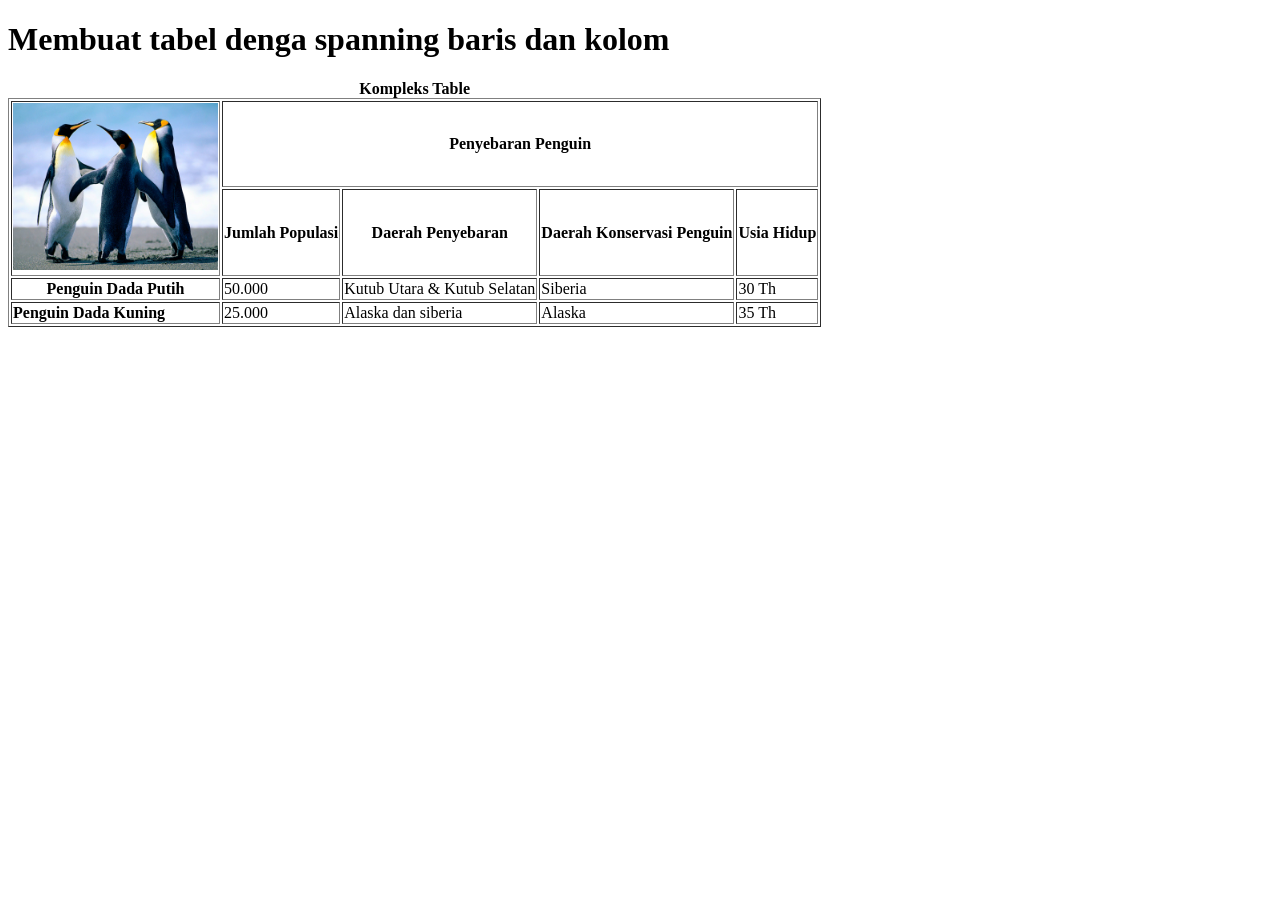
<file: Tugas 1 - Table Jihan Haifa Nabilah 41823010096/table.html>
<!DOCTYPE html>
<html lang="en">
  <head>
    <meta charset="UTF-8" />
    <meta name="viewport" content="width=device-width, initial-scale=1.0" />
    <title>Document</title>
  </head>
  <body>
    <h1>Membuat tabel denga spanning baris dan kolom</h1>
    <table border="1">
      <caption>
        <strong> Kompleks Table </strong>
      </caption>
      <thead>
        <tr>
          <th rowspan="2">
            <img
              src="penguin.jpg"
              width="205"
              height="167"
              alt="Gambar Penguin"
            />
          </th>
          <th colspan="4"><strong>Penyebaran Penguin</strong><br /></th>
        </tr>
        <tr>
          <th>Jumlah Populasi</th>
          <th>Daerah Penyebaran</th>
          <th>Daerah Konservasi Penguin</th>
          <th>Usia Hidup</th>
        </tr>
      </thead>

      <tbody>
        <tr>
          <th>Penguin Dada Putih</th>
          <td>50.000</td>
          <td>Kutub Utara & Kutub Selatan</td>
          <td>Siberia</td>
          <td>30 Th</td>
        </tr>

        <tr>
          <td><strong>Penguin Dada Kuning</strong></td>
          <td>25.000</td>
          <td>Alaska dan siberia</td>
          <td>Alaska</td>
          <td>35 Th</td>
        </tr>
      </tbody>
    </table>
  </body>
</html>
</file>
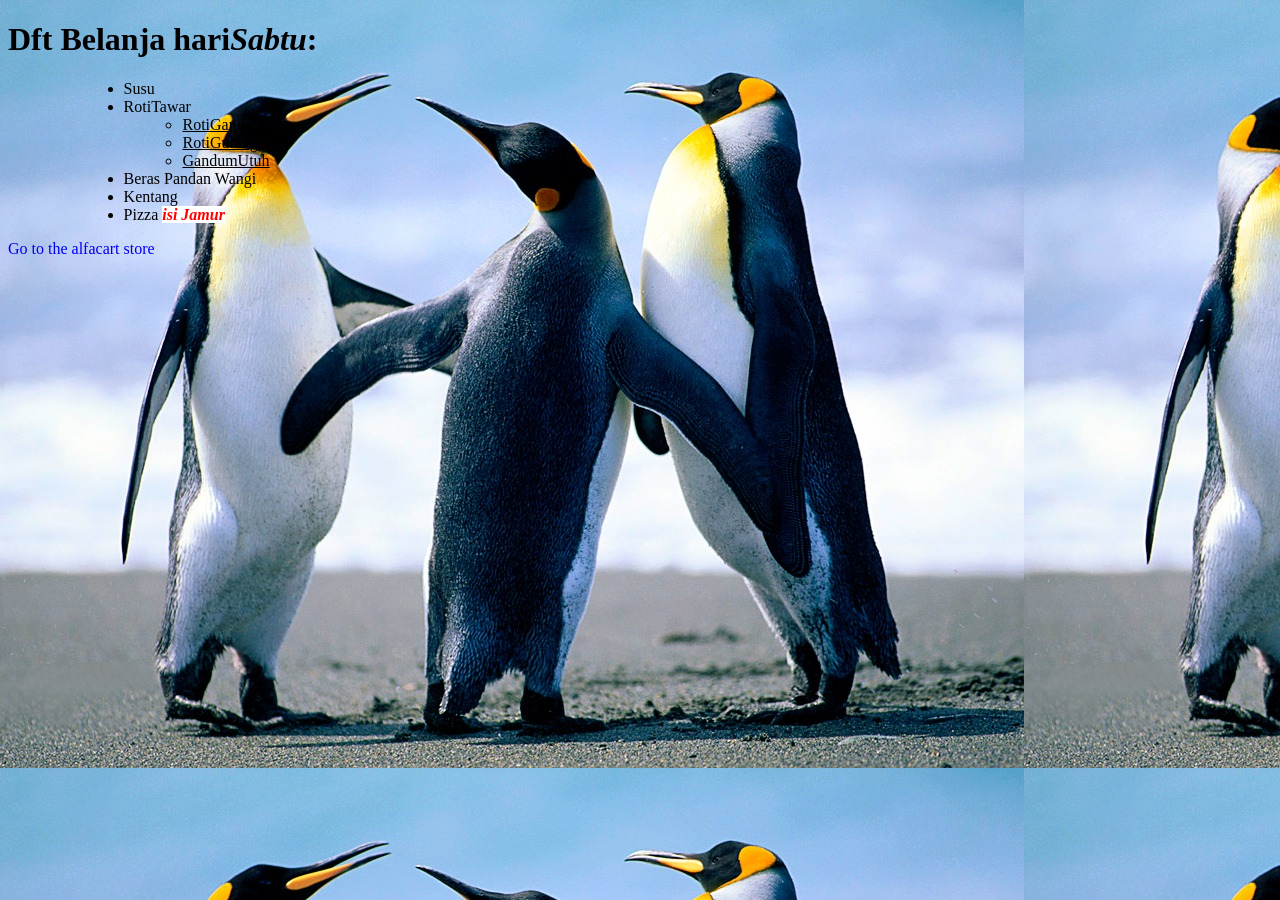
<file: Tugas 2 Background Jihan Haifa Nabilah 41823010096/file.html>
<!DOCTYPE html>
<html lang="en">
  <head>
    <title>ExternalLinkStyleCSS</title>
    <link rel="stylesheet" href="style1.css" />
  </head>

  <body>
    <h1>Dft Belanja hari<em>Sabtu</em>:</h1>
    <ul>
      <li>Susu</li>
      <li>
        RotiTawar
        <ul>
          <li>RotiGandum</li>
          <li>RotiGulung</li>
          <li>GandumUtuh</li>
        </ul>
      </li>
      <li>Beras Pandan Wangi</li>
      <li>Kentang</li>
      <li>Pizza <em>isi Jamur</em></li>
    </ul>
    <p>
      <a class="nodec" href="http://www.alfacart.com">
        Go to the alfacart store</a
      >
    </p>
  </body>
</html>
</file>
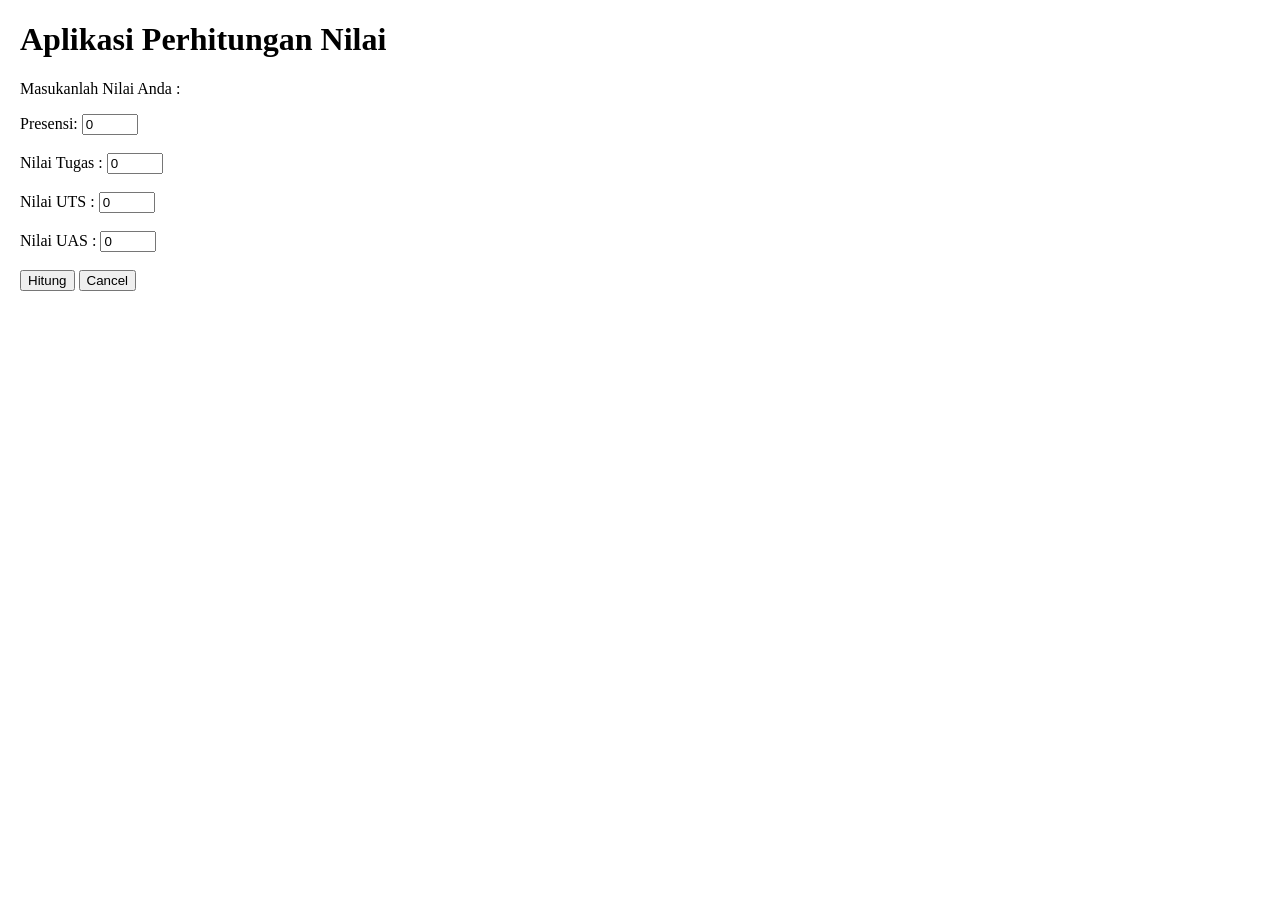
<file: Tugas 3 ControlFlow Jihan Haifa Nabilah 41823010096/HitungNilai.html>
<!DOCTYPE html>
<html lang="id">
  <head>
    <meta charset="UTF-8" />
    <meta name="viewport" content="width=device-width, initial-scale=1.0" />
    <link rel="stylesheet" href="nilai.css" />
    <title>Evaluasi Nilai Anda</title>
  </head>
  <body>
    <h1>Aplikasi Perhitungan Nilai</h1>
    <p>Masukanlah Nilai Anda :</p>

    <form id="nilaiForm">
      <label for="presensi">Presensi:</label>
      <input
        type="number"
        id="presensi"
        value="0"
        min="0"
        max="100"
      /><br /><br />

      <label for="tugas">Nilai Tugas :</label>
      <input type="number" id="tugas" value="0" min="0" max="100" /><br /><br />

      <label for="uts">Nilai UTS :</label>
      <input type="number" id="uts" value="0" min="0" max="100" /><br /><br />

      <label for="uas">Nilai UAS :</label>
      <input type="number" id="uas" value="0" min="0" max="100" /><br /><br />

      <button type="button" onclick="hitungNilai()">Hitung</button>
      <button type="button" onclick="resetForm()">Cancel</button>
    </form>

    <div class="result" id="result"></div>

    <script>
      function hitungNilai() {
        // Mengambil nilai dari input
        const presensi = parseFloat(document.getElementById("presensi").value);
        const tugas = parseFloat(document.getElementById("tugas").value);
        const uts = parseFloat(document.getElementById("uts").value);
        const uas = parseFloat(document.getElementById("uas").value);

        // Menghitung nilai akhir
        const nilaiAkhir = presensi * 0.1 + tugas * 0.2 + uts * 0.3 + uas * 0.4;
        let grade;

        // Menentukan grade
        if (nilaiAkhir > 80) {
          grade = "A";
        } else if (nilaiAkhir > 75) {
          grade = "B+";
        } else if (nilaiAkhir > 70) {
          grade = "B";
        } else if (nilaiAkhir > 65) {
          grade = "B-";
        } else if (nilaiAkhir > 60) {
          grade = "C+";
        } else if (nilaiAkhir > 55) {
          grade = "C";
        } else if (nilaiAkhir > 50) {
          grade = "C-";
        } else if (nilaiAkhir > 30) {
          grade = "D";
        } else {
          grade = "E";
        }

        // Menampilkan hasil
        document.getElementById(
          "result"
        ).innerText = `Nilai Anda: ${nilaiAkhir.toFixed(
          2
        )} \n Dalam Angka : ${grade}`;
      }

      function resetForm() {
        document.getElementById("nilaiForm").reset();
        document.getElementById("result").innerText = ""; // Menghapus hasil sebelumnya
      }
    </script>
  </body>
</html>
</file>
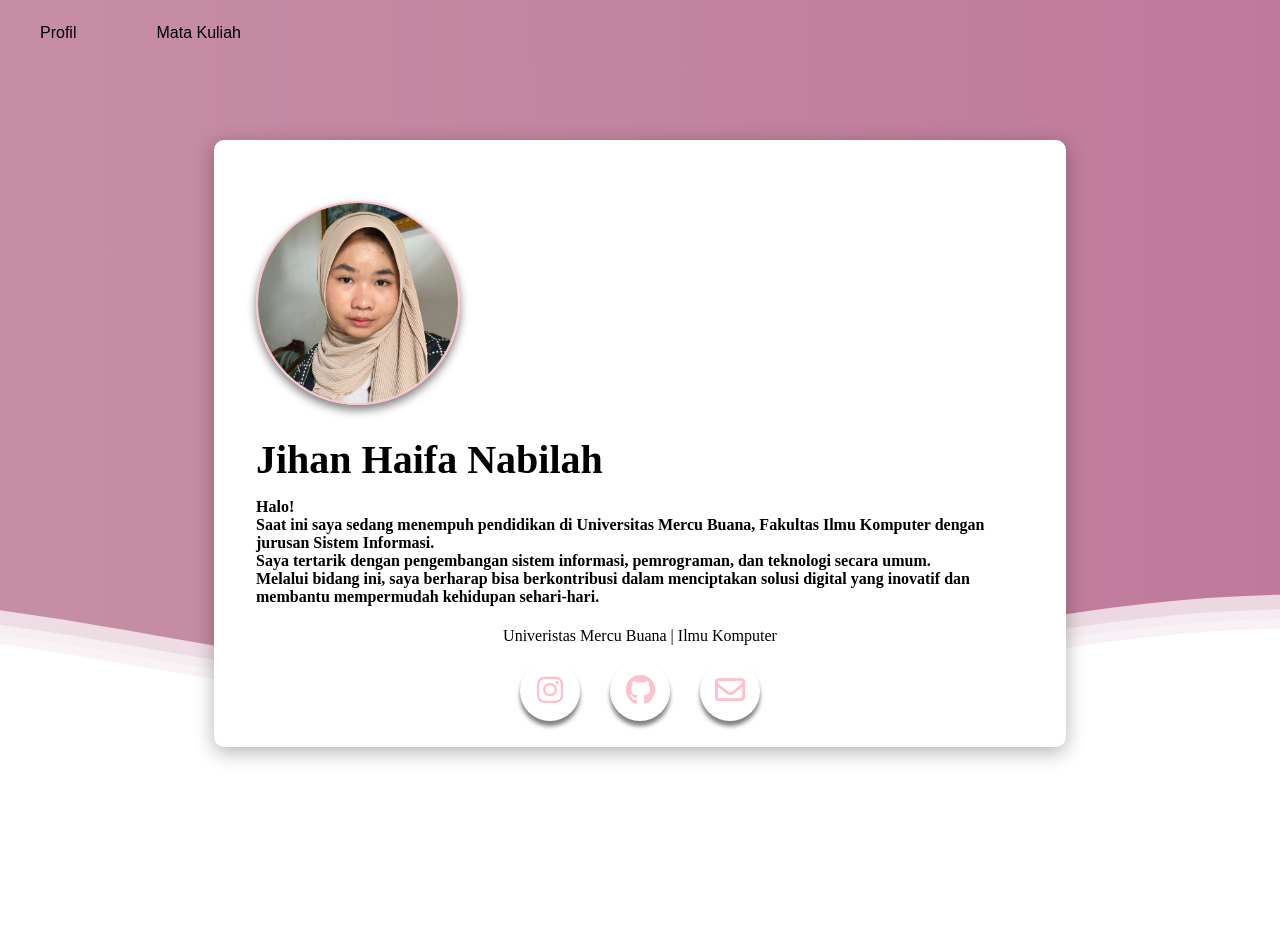
<file: TB 1 - Jihan Haifa Nabilah 41823010096/jhn_41823010096/UTS2016.html>
<!-- Jihan Haifa Nabilah 41823010096 -->
<!DOCTYPE html>
<html lang="id">
  <head>
    <meta charset="UTF-8" />
    <meta name="viewport" content="width=device-width, initial-scale=1.0" />
    <title>UTS</title>
    <link rel="stylesheet" href="FormatUts.css" />
    <link
      rel="stylesheet"
      href="https://cdnjs.cloudflare.com/ajax/libs/font-awesome/6.6.0/css/all.min.css"
      integrity="sha512-Kc323vGBEqzTmouAECnVceyQqyqdsSiqLQISBL29aUW4U/M7pSPA/gEUZQqv1cwx4OnYxTxve5UMg5GT6L4JJg=="
      crossorigin="anonymous"
      referrerpolicy="no-referrer"
    />
  </head>

  <body>
    <header>
      <div class="inner-header flex"></div>
      <div>
        <svg
          class="waves"
          xmlns="http://www.w3.org/2000/svg"
          xmlns:xlink="http://www.w3.org/1999/xlink"
          viewBox="0 24 150 28"
          preserveAspectRatio="none"
          shape-rendering="auto"
        >
          <defs>
            <path
              id="gentle-wave"
              d="M-160 44c30 0 58-18 88-18s 58 18 88 18 58-18 88-18 58 18 88 18 v44h-352z"
            />
          </defs>
          <g class="parallax">
            <use
              xlink:href="#gentle-wave"
              x="48"
              y="0"
              fill="rgba(255,255,255,0.7)"
            />
            <use
              xlink:href="#gentle-wave"
              x="48"
              y="3"
              fill="rgba(255,255,255,0.5)"
            />
            <use
              xlink:href="#gentle-wave"
              x="48"
              y="5"
              fill="rgba(255,255,255,0.3)"
            />
            <use xlink:href="#gentle-wave" x="48" y="7" fill="#fff" />
          </g>
        </svg>
      </div>
    </header>

    <nav>
      <ul>
        <li><a href="#one">Profil</a></li>
        <li><a href="#two">Mata Kuliah</a></li>
      </ul>
    </nav>

    <!-- Page 1: Profil Pribadi -->
    <div class="page" id="one">
      <div class="card">
        <div class="container">
          <img src="foto.jpg" alt="Foto Profil" class="profil-image" />
          <h1 class="nama">Jihan Haifa Nabilah</h1>

          <h4 class="biodata">
            Halo!<br />Saat ini saya sedang menempuh pendidikan di Universitas
            Mercu Buana, Fakultas Ilmu Komputer dengan jurusan Sistem Informasi.
            <br />
            Saya tertarik dengan pengembangan sistem informasi, pemrograman, dan
            teknologi secara umum. <br />
            Melalui bidang ini, saya berharap bisa berkontribusi dalam
            menciptakan solusi digital yang inovatif dan membantu mempermudah
            kehidupan sehari-hari.
          </h4>
          <div class="fakul">
            <p>Univeristas Mercu Buana | Ilmu Komputer</p>
          </div>
        </div>

        <div class="medsos">
          <a href="https://www.instagram.com/jihaanhfa/">
            <i class="fa-brands fa-instagram"></i>
          </a>
          <a href="https://github.com/jihanhn">
            <i class="fa-brands fa-github"></i>
          </a>
          <a
            href="https://mail.google.com/mail/u/0/?view=cm&tf=1&fs=1&to=jihanhaifa21@gmail.com"
          >
            <i class="fa-regular fa-envelope"></i>
          </a>
        </div>
      </div>
    </div>

    <!-- Page 2: Tabel Mata Kuliah -->
    <div id="two" class="page">
      <div class="container1">
        <h1>Mata Kuliah Semester 3</h1>
        <table>
          <thead>
            <tr>
              <th>No</th>
              <th>Kode MK</th>
              <th>Mata Kuliah</th>
              <th>Jadwal Kuliah</th>
              <th>Dosen Pengampu</th>
            </tr>
          </thead>
          <tbody>
            <tr>
              <td>1</td>
              <td>U002100011</td>
              <td>KEWIRAUSAHAAN I</td>
              <td>Senin, 13:15 14:45</td>
              <td>Zulfitri, Dr. MP, MM</td>
            </tr>
            <tr>
              <td>2</td>
              <td>F062100005</td>
              <td>PEMROGRAMAN BERORIENTASI OBJEK</td>
              <td>Rabu, 07:30 10:00</td>
              <td>Lukman Hakim, ST, M.Kom</td>
            </tr>
            <tr>
              <td>3</td>
              <td>W182100015</td>
              <td>PEMODELAN PROSES BISNIS</td>
              <td>Rabu, 10:15 12:45</td>
              <td>Fajar Masya, Ir. MMSI</td>
            </tr>
            <tr>
              <td>4</td>
              <td>W182100010</td>
              <td>ANALISA PERANCANGAN SISTEM INFORMASI</td>
              <td>Rabu, 13:15 15:45</td>
              <td>Yunita Sartika Sari, S.Kom, M.Kom</td>
            </tr>
            <tr>
              <td>5</td>
              <td>W182100012</td>
              <td>PEMROGRAMAN WEB</td>
              <td>Kamis, 07:30 10:00</td>
              <td>Muhammad Ali Akbar, M.Kom</td>
            </tr>
            <tr>
              <td>6</td>
              <td>W182100032</td>
              <td>PEMROGRAMAN MOBILE</td>
              <td>Kamis, 10:15 12:45</td>
              <td>Muhammad Ali Akbar, M.Kom</td>
            </tr>
            <tr>
              <td>7</td>
              <td>U002100001</td>
              <td>PENDIDIKAN AGAMA ISLAM</td>
              <td>Jumat, 07:30 09:10</td>
              <td>Nini Nadhiroh, S.Pd.I,M.Pd</td>
            </tr>
            <tr>
              <td>8</td>
              <td>U002100007</td>
              <td>PANCASILA</td>
              <td>Jumat, 09:30 11:10</td>
              <td>Singmin Johanes Lo, Dr, MM</td>
            </tr>
            <tr>
              <td>9</td>
              <td>U002100009</td>
              <td>BAHASA INDONESIA</td>
              <td>Jumat, 14:00 15:40</td>
              <td>Sumardi, Drs,M.Pd</td>
            </tr>
          </tbody>
        </table>
      </div>
    </div>
  </body>
</html>
</file>
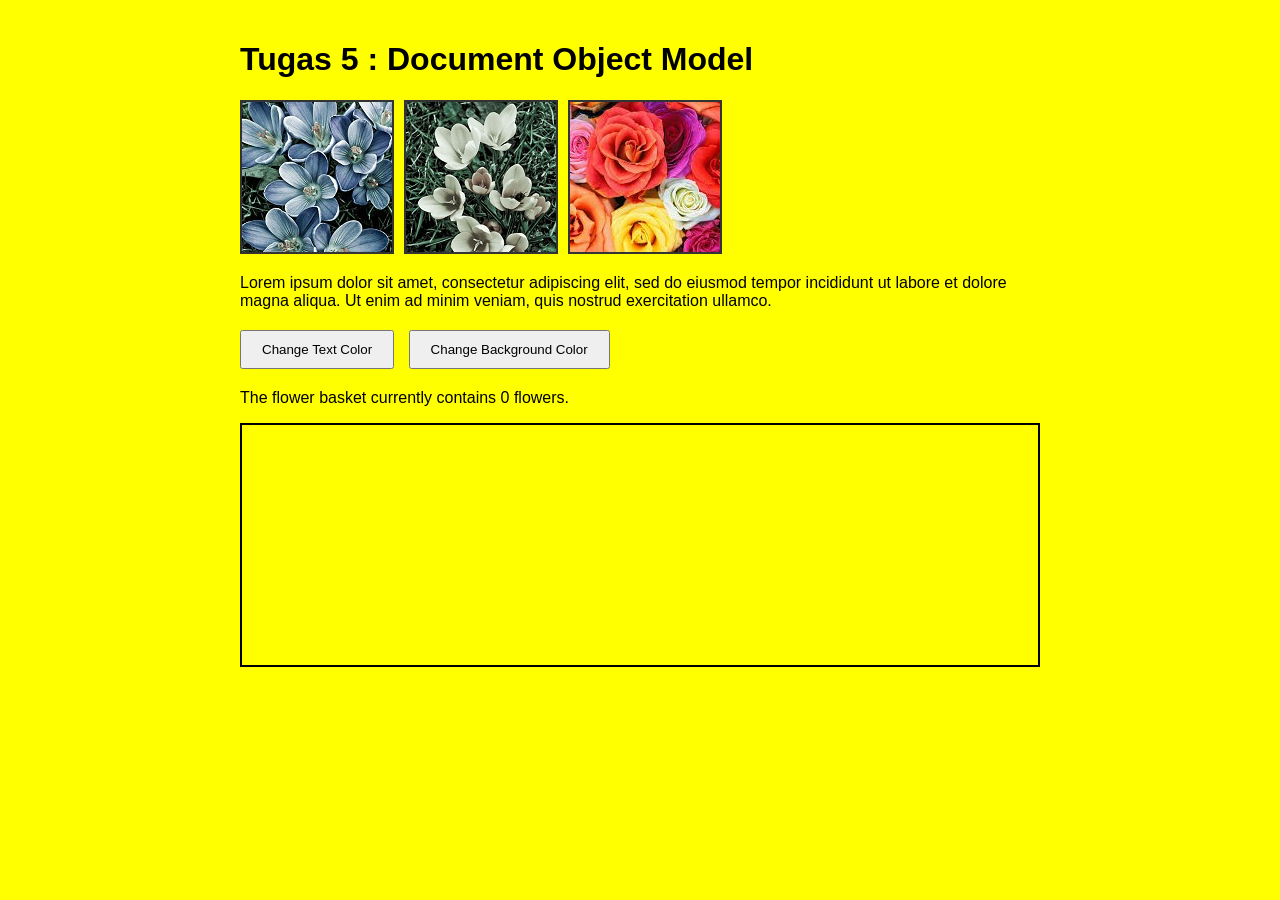
<file: Tugas 5 - Document Object Model/WEB/web.html>
<!DOCTYPE html>
<html lang="en">
  <head>
    <meta charset="UTF-8" />
    <meta name="viewport" content="width=device-width, initial-scale=1.0" />
    <title>Tugas 5</title>
    <link rel="stylesheet" href="styles.css" />
  </head>
  <body>
    <h1>Tugas 5 : Document Object Model</h1>

    <!-- Top row flowers -->
    <div class="top-flowers">
      <img src="images/flo1.jpg" alt="Blue Flower" class="flower-img" />
      <img src="images/flo2.jpg" alt="White Flower" class="flower-img" />
      <img src="images/flo3.jpg" alt="Rose" class="flower-img" />
    </div>

    <!-- Lorem ipsum text -->
    <p class="lorem-text">
      Lorem ipsum dolor sit amet, consectetur adipiscing elit, sed do eiusmod
      tempor incididunt ut labore et dolore magna aliqua. Ut enim ad minim
      veniam, quis nostrud exercitation ullamco.
    </p>

    <!-- Control buttons -->
    <div class="controls">
      <button id="changeTextColor">Change Text Color</button>
      <button id="changeBackgroundColor">Change Background Color</button>
    </div>

    <!-- Flower basket counter -->
    <p class="flower-count">The flower basket currently contains 0 flowers.</p>

    <!-- Flower basket -->
    <div id="basket" class="flower-basket"></div>

    <script src="dom.js"></script>
  </body>
</html>
</file>
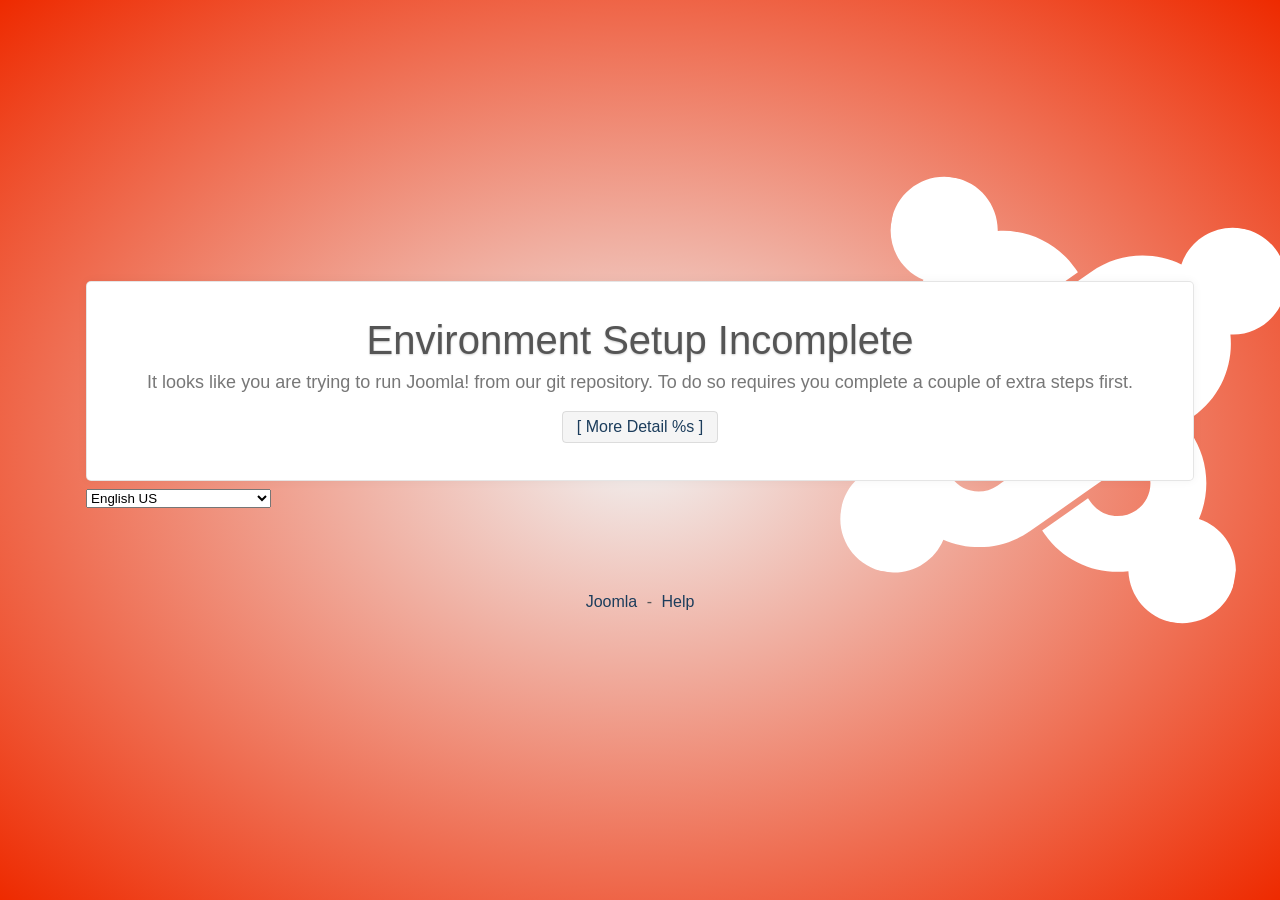
<file: Tugas 7 - Joomla/templates/system/build_incomplete.html>
<!DOCTYPE html>
<html lang="en-GB"><!-- Sets the correct page language, IMPORTANT DO NOT REMOVE -->
<head>
	<meta charset="utf-8">
	<meta name="robots" content="noindex, nofollow">
	<meta name="viewport" content="width=device-width, initial-scale=1.0">
	<title>Joomla: Environment Setup Incomplete</title><!-- Sets the page title, IMPORTANT DO NOT REMOVE -->
	<style>html{background:#ee2a00;background:-moz-radial-gradient(center,ellipse cover,#f1f1f1 0,#ee2a00 100%);background:-webkit-radial-gradient(center,ellipse cover,#f1f1f1 0,#ee2a00 100%);background:radial-gradient(#f1f1f1 0,#ee2a00 100%) no-repeat fixed}body{color:#555;background-color:#0000;margin:0;padding:0;font:14px/18px sans-serif}ol,ul{margin:0;padding:0;list-style:none}a{color:#0084b4;text-decoration:none}a:hover,a:focus{text-decoration:underline}p a{line-height:inherit}.container{flex-direction:column;justify-content:center;align-items:center;width:100%;height:100vh;margin:0 auto;display:flex;position:relative;overflow:hidden}.alert-main{background:#fff;border:1px solid #0000001a;border-radius:5px;margin:0 20px;padding:20px 60px;display:block;position:relative;box-shadow:0 0 10px #0000000d}svg{z-index:-1;width:400px;position:absolute;bottom:-120px;right:-70px;transform:rotate(10deg)}h1,p{z-index:10;text-align:center;text-rendering:optimizeLegibility;position:relative}h1{text-shadow:0 1px 2px #0003;margin:18px 0 0;font-size:40px;font-weight:200;line-height:1}p,label{color:#777;margin:10px 0 20px;font-size:18px;font-weight:300;line-height:25px}p a{color:#1c3d5c;font-weight:700}.link-help{background-color:#f5f5f5;border:1px solid #0000001a;border-radius:.25rem;padding:.4rem .85rem;font-size:1rem;font-weight:400;text-decoration:none}.link-help:hover{background-color:#eee;text-decoration:none}.footer{text-align:left;margin:8px 20px;font-size:11px}.footer ul{margin-bottom:5px}.footer li{margin:0 5px;line-height:20px;display:inline}.footer li,.footer a{color:#1c3d5c}.footer a:hover{color:#59b0ff}.links{text-align:center;margin-top:4rem;margin-left:auto;margin-right:auto;font-size:1rem;display:block}.links li{margin-top:20px;display:inline-block}@media screen and (width<=480px){.container{height:auto;padding-top:20px;padding-bottom:20px}h1{font-size:30px}.link-help{white-space:nowrap}}</style><!-- Sets the page styling, IMPORTANT DO NOT REMOVE -->
	<script>window.errorLocale={"af-ZA":{"language":"Engels GB","header":"Omgewinginstelling Onvolledig","text1":"Dit wil voorkom asof jy Joomla! probeer bestuur vanaf ons git bewaarplek. Om dit te doen, moet jy eers 'n paar ekstra stappe uitvoer.","help-url-text":"Meer besonderhede"},"ar-AA":{"language":"اللغة العربية بالكود الموحد","header":"إعداد البيئة غير مكتمل","text1":"يبدو أنك تحاول تشغيل جوملا! من مستودع git الخاص بك. للقيام بذلك يتطلب منك إكمال خطوتين إضافيتين أولاً.","help-url-text":"[ المزيد من التفاصيل %s]"},"be-BY":{"language":"Беларуская BY","header":"Наладжванне працоўнага асяроддзя не завершана","text1":"Падобна на тое, што вы спрабуеце ўсталяваць Joomla з нашага Git-рэпазітара. Калі ласка, выканайце некалькі дадатковых крокаў перад пачаткам усталявання.","help-url-text":"Больш дэталяў"},"bg-BG":{"language":"Български","header":"Настройката на обкръжаващата среда е непълна","text1":"Изглежда, че се опитвате да стартирате Joomla! от нашето git хранилище. За да направите това, първо трябва да изпълните няколко допълнителни стъпки.","help-url-text":"Повече детайли"},"ca-ES":{"language":"Català ca_ES","header":"Configuració de l'entorn incomplerta","text1":"Sembla que estàs intentant executar Joomla! des del nostre repositori a git. Per a fer-ho, primer has de completar un parell de passos addicionals.","help-url-text":"Més detalls"},"cs-CZ":{"language":"Čeština","header":"Nastavení prostředi je neúplné","text1":"Zdá se, že se pokoušíte spustit Joomla! z našeho Git repozitáře. K tomu je třeba nejprve dokončit pár dalších kroků.","help-url-text":"Více podrobností"},"cy-GB":{"language":"Cymraeg GB","header":"Sefydlu'r Amgylchedd heb ei gwblhau","text1":"Ymddengys eich bod yn ceisio rhedeg Joomla! o'n ystorfa git.  I wneud hynny mae angen i chi gwblhau ambell gam ychwanegol yn gyntaf.","help-url-text":"Mwy o Fanylion"},"da-DK":{"language":"Dansk DK","header":"Miljø opsætning ufuldstændig","text1":"Det ser ud til at du forsøger at køre Joomla! fra vores git repository. For at gøre dette, kræves det at du gennemfører et par ekstra skridt først.","help-url-text":"Flere detaljer"},"de-AT":{"language":"Deutsch AT","header":"Umgebungseinstellungen unvollständig","text1":"Es sieht so aus, als ob versucht wird, Joomla! aus dem Git-Repository heraus zu installieren. Um dies zu tun, müssen zuerst ein paar zusätzliche Schritte durchführt werden.","help-url-text":"Weitere Informationen"},"de-CH":{"language":"Deutsch CH","header":"Umgebungseinstellungen unvollständig","text1":"Es sieht so aus, als ob versucht wird, Joomla! aus dem Git-Repository heraus zu installieren. Um dies zu tun, müssen zuerst ein paar zusätzliche Schritte durchführt werden.","help-url-text":"Weitere Informationen"},"de-DE":{"language":"Deutsch DE","header":"Umgebungseinstellungen unvollständig","text1":"Es sieht so aus, als ob versucht wird, Joomla! aus dem Git-Repository heraus zu installieren. Um dies zu tun, müssen zuerst ein paar zusätzliche Schritte durchführt werden.","help-url-text":"Weitere Informationen"},"de-LI":{"language":"Deutsch LI","header":"Umgebungseinstellungen unvollständig","text1":"Es sieht so aus, als ob versucht wird, Joomla! aus dem Git-Repository heraus zu installieren. Um dies zu tun, müssen zuerst ein paar zusätzliche Schritte durchführt werden.","help-url-text":"Weitere Informationen"},"de-LU":{"language":"Deutsch LU","header":"Umgebungseinstellungen unvollständig","text1":"Es sieht so aus, als ob versucht wird, Joomla! aus dem Git-Repository heraus zu installieren. Um dies zu tun, müssen zuerst ein paar zusätzliche Schritte durchführt werden.","help-url-text":"Weitere Informationen"},"el-GR":{"language":"Greek el-GR","header":"Δεν έχει ολοκληρωθεί η εγκατάσταση","text1":"Φαίνεται ότι προσπαθείτε να εγκαταστήσετε το Joomla από το αποθετήριο Git. Ακολουθήστε μερικά επιπλέον βήματα πριν ξεκινήσετε την εγκατάσταση.","help-url-text":"Περισσότερες Λεπτομέρειες"},"en-AU":{"language":"English AU","header":"Environment Setup Incomplete","text1":"It looks like you are trying to run Joomla! from our git repository. To do so requires you to complete a couple of extra steps first.","help-url-text":"More Details"},"en-CA":{"language":"English CA","header":"Environment Setup Incomplete","text1":"It looks like you are trying to run Joomla! from our git repository. To do so requires you to complete a couple of extra steps first.","help-url-text":"More Details"},"en-GB":{"language":"English GB","header":"Environment Setup Incomplete","text1":"It looks like you are trying to run Joomla! from our git repository. To do so requires you to complete a couple of extra steps first.","help-url-text":"More Details"},"en-NZ":{"language":"English NZ","header":"Environment Setup Incomplete","text1":"It looks like you are trying to run Joomla! from our git repository. To do so requires you to complete a couple of extra steps first.","help-url-text":"More Details"},"en-US":{"language":"English US","header":"Environment Setup Incomplete","text1":"It looks like you are trying to run Joomla! from our git repository. To do so requires you complete a couple of extra steps first.","help-url-text":"[ More Detail %s ]"},"es-ES":{"language":"Español ES","header":"Configuración del entorno de trabajo incompleta","text1":"Parece que está intentando ejecutar Joomla! desde nuestro repositorio en Git. Para hacerlo, primero debe completar un par de pasos adicionales.","help-url-text":"Más detalles"},"et-EE":{"language":"Estonian","header":"Keskkonna seadistamine pole valmis","text1":"Näib, et sa proovid paigaldada Joomla! meie Git hoidlast. Selle tegemiseks on vaja eelnevalt teha mõned lisaliigutused.","help-url-text":"Lisainfo"},"eu-ES":{"language":"Euskara ES","header":"Ingurune Konfigurazioa osatu gabe","text1":"Badirudi Joomla exekutatzen saiatzen ari zarela! gure git biltegitik. Horretarako, beste urrats gehigarri batzuk eman behar dituzu.","help-url-text":"Xehetasun Gehiago"},"fa-AF":{"language":"فارسی دری","header":"تنظیمات محیطی کامل نشد","text1":"به نظر سعی در اجرای جوملا! از طریق مخزن Git را دارید. برای انجام این کار، در ابتدا، نیاز به چند مرحله‌ی اضافه دارید.","help-url-text":"جزئیات بیشتر"},"fa-IR":{"language":"Persian IR","header":"تنظیم محیط ناقص است","text1":"به نظر می رسد که شما سعی در اجرای جوملا از مخزن گیت را دارید! برای انجام این کار ابتدا باید دو مرحله اضافی را انجام دهید.","help-url-text":"جزئیات بیشتر"},"fi-FI":{"language":"Suomi","header":"Ympäristön asennus on epätäydellinen","text1":"Näyttää siltä, että yrität ajaa Joomlaa meidän git-repositorystä. Tehdäksesi niin joudut suorittamaan ensin pari ylimääräistä vaihetta.","help-url-text":"Lisätietoja"},"fr-CA":{"language":"Français FR","header":"Configuration de l'environnement incomplète","text1":"Il semble que vous essayez d'exécuter Joomla! depuis notre dépôt git. Pour cela vous devez d'abord compléter quelques étapes supplémentaires.","help-url-text":"Plus de détails"},"fr-FR":{"language":"Français FR","header":"Configuration de l'environnement incomplète","text1":"Il semble que vous essayez d'exécuter Joomla! depuis notre dépôt git. Pour cela vous devez d'abord compléter quelques étapes supplémentaires.","help-url-text":"Plus de détails"},"he-IL":{"language":"אנגלית GB","header":"הגדרת הסביבה לא הושלמה","text1":"נראה שאתה מנסה להריץ את ג'ומלה ממאגר ה- git שלנו. לשם כך עליך לבצע מספר שלבים נוספים תחילה.","help-url-text":"פרטים נוספים"},"hr-HR":{"language":"Hrvatski HR","header":"Nepotpuna postavka okoline","text1":"Čini se da pokušavate pokrenuti Joomla! iz našeg git reprozitorija. Da biste to učinili, morate prvo dovršiti nekoliko dodatnih koraka.","help-url-text":"Više detalja"},"hu-HU":{"language":"Magyar","header":"A környezet beállítása hiányos","text1":"Úgy tűnik, hogy a Joomla!-t a saját tárolónkból próbálja futtatni. Ehhez először el kell végeznie néhány további lépést.","help-url-text":"Több részlet"},"it-IT":{"language":"Italiano IT","header":"Impostazione ambiente incompleta","text1":"Sembra che si stia tentando di avviare Joomla! dal nostro archivio git. Per riuscirci è necessario completare anzitutto un paio di altri passaggi.","help-url-text":"Maggiori Dettagli"},"ja-JP":{"language":"Japanese JP","header":"環境設定が不完全です","text1":"gitリポジトリからJoomlaを実行しようとしているようです。これを行うには、最初にいくつかの追加手順を完了する必要があります。","help-url-text":"詳細表示"},"ka-GE":{"language":"ქართული GE","header":"გარემოს კონფიგურირება არ არის დასულებული","text1":"როგორც ჩანს, თქვენ ცდილობთ Joomla! დაყენებას ჩვენი Git-რეპოზიტორიდან. ამისათვის საჭიროა ჯერ შეასრულოთ რამოდენიმე დამატებითი ნაბიჯი.","help-url-text":"ვრცლად"},"kk-KZ":{"language":"English GB","header":"Тұғыр орнату аяқталмады","text1":"Біздің git қамбамыздан Joomla! - ны іске қосқыңыз келген сияқты. Ол үшін бірнеше қосымша қадамдарды орындау қажет.","help-url-text":"Қосымша мәліметтер"},"ko-KR":{"language":"Korean KO","header":"환경 설정 불완전","text1":"Joomla가 git repository에서 작동되기 위해서는 추가 설정이 필요합니다.","help-url-text":"자세히 보기"},"lt-LT":{"language":"Lietuvių LT","header":"Aplinkos sąranka nebaigta","text1":"Panašu, kad bandote paleisti „Joomla“! iš mūsų git saugyklos. Norėdami tai padaryti, pirmiausia turite atlikti keletą papildomų veiksmų.","help-url-text":"Daugiau detalių"},"lv-LV":{"language":"Latviešu LV","header":"Nepilnīga Joomla uzstādīšana","text1":"Šķiet, ka jūs mēģināt palaist Joomla! no mūsu git krātuves. Lai to izdarītu, vispirms ir jāveic dažas papildu darbības.","help-url-text":"Vairāk informācijas"},"mk-MK":{"language":"English GB","header":"Поставување на работната средина не е завршено","text1":"Изгледа дека се обидувате да стартувате Joomla! од нашето git складиште. За да го направите ова, потребно е прво да завршите неколку дополнителни чекори.","help-url-text":"Повеќе детали"},"nl-BE":{"language":"Engels GB","header":"Omgeving instellen onvolledig","text1":"Het lijkt erop dat u probeert Joomla! uit te voeren vanuit onze git repository. Hiervoor is vereist dat u eerst een aantal extra stappen heeft voltooid.","help-url-text":"Meer details"},"nl-NL":{"language":"Engels GB","header":"Omgeving instellen onvolledig","text1":"Het lijkt erop dat u probeert Joomla! uit te voeren vanuit onze git repository. Hiervoor is vereist dat u eerst een aantal extra stappen heeft voltooid.","help-url-text":"Meer details"},"pl-PL":{"language":"Polski PL","header":"Konfiguracja środowiska niekompletna","text1":"Wygląda na to, że próbujesz uruchomić Joomla! z naszego repozytorium git. Aby to zrobić, musisz najpierw wykonać kilka dodatkowych kroków.","help-url-text":"[ Więcej szczegółów]"},"pt-BR":{"language":"Português do Brasil (pt-BR)","header":"Configuração do Ambiente Incompleta","text1":"Parece que você está tentando executar o Joomla! do nosso repositório git. Para fazer isso, primeiro é necessário que você conclua alguns passos adicionais.","help-url-text":"Mais detalhes"},"pt-PT":{"language":"Portuguese (pt-PT)","header":"Configuração do ambiente incompleta","text1":"Parece que está a tentar executar o Joomla a partir do nosso repositório Git. Se é o que pretende fazer, primeiro terá de efetuar algumas etapas adicionais.","help-url-text":"Mais detalhes"},"ro-RO":{"language":"Română RO","header":"Configurarea mediului este incompletă","text1":"Se pare că încercaţi să rulaţi Joomla! din repozitoriul nostru git. Pentru a face acest lucru este necesar să finalizaţi câţiva paşi în plus mai întâi.","help-url-text":"Mai multe detalii"},"ru-RU":{"language":"Русский RU","header":"Настройка среды не завершена","text1":"Похоже, вы пытаетесь установить Joomla из Git-репозитория. Пожалуйста, выполните несколько дополнительных шагов перед началом установки.","help-url-text":"Подробнее"},"sk-SK":{"language":"Slovensky","header":"Nastavenie prostredia je neúplné","text1":"Vyzerá to tak, že sa pokúšate spustiť Joomla! z nášho git repozitára. Aby ste tak urobili, musíte najprv dokončiť niekoľko ďalších krokov.","help-url-text":"Viac podrobností"},"sl-SI":{"language":"Slovenščina SI","header":"Nastavitev okolja nepopolna","text1":"Izgleda da poskušate zagnati Joomla! iz našega git skladišča. Če želite to narediti, morate najprej opraviti še nekaj dodatnih korakov.","help-url-text":"Več podrobnosti"},"sr-YU":{"language":"Srpski Latinica SRB","header":"Podešavanje okruženja je nepotpuno","text1":"Izgleda da pokušavate da pokrenete Joomla! iz našeg git skladišta. Da biste to uradili potrebno je da završite nekoliko dodatnih koraka.","help-url-text":"Više detalja"},"sv-SE":{"language":"Svensk SE","header":"Miljöinställning inte klar","text1":"Det ser ut som du försöker köra Joomla! från vårt git repository. För att göra detta kräver att du först slutför ett par extra steg.","help-url-text":"Mer detaljer"},"ta-IN":{"language":"தமிழ் இந்தியா","header":"சூழல் அமைப்பு முடிவுபெறவில்லை","text1":"தாங்கள் Joomla!-வை எங்கள் git களஞ்சியத்திலிருந்து இயக்க முயற்சிக்கிறீர்கள் என்று தெரிகிறது. அவ்வாறு செய்வதற்கு தாங்கள் முதலில் இரண்டு கூடுதல் கட்டங்களை முடிக்க வேண்டும்.","help-url-text":"அதிக விவரம்"},"th-TH":{"language":"ภาษาไทย","header":"การตั้งค่าสภาพแวดล้อมไม่สมบูรณ์","text1":"ดูเหมือนว่าคุณกำลังพยายามเรียกใช้ Joomla! จากที่เก็บ git ของเรา ในการดำเนินการดังกล่าว คุณต้องทำตามขั้นตอนเพิ่มเติมสองสามขั้นตอนพิเศษก่อน","help-url-text":"รายละเอียดเพิ่มเติม"},"tr-TR":{"language":"Turkish TR","header":"Ortam Kurulumu Tamamlanmadı","text1":"Joomla! git depomuzdan çalıştırmaya çalışıyorsunuz. Bunu yapmak için önce birkaç ekstra adımı tamamlamanız gerekir.","help-url-text":"Daha Fazla Detay"},"uk-UA":{"language":"Українська (UA)","header":"Налаштування навколишнього середовища неповне","text1":"Схоже, ви намагаєтеся запустити Joomla! від нашого сховища GIT. Для цього потрібно спочатку завершити декілька додаткових кроків.","help-url-text":"Детальніше"},"ur-PK":{"language":"انگریزی جی-بی","header":"ماحولیاتی سیٹ اپ نامکمل ہے۔","text1":"ایسا لگتا ہے کہ آپ جملہ چلانے کی کوشش کر رہے ہیں! ہمارے گٹ ذخیرے سے۔ ایسا کرنے کے لیے آپ کو پہلے چند اضافی اقدامات مکمل کرنے کی ضرورت ہے۔","help-url-text":"مزید تفصیلات"},"vi-VN":{"language":"Vietnamese VN","header":"Thiết lập môi trường chưa hoàn thành","text1":"Có vẻ như bạn đang cố chạy Joomla! từ kho lưu trữ git của chúng tôi. Để làm như vậy, trước tiên bạn phải hoàn thành một vài bước bổ sung.","help-url-text":"Thêm chi tiết"},"zh-CN":{"language":"简体中文","header":"环境设置不完整","text1":"看来你是想从 git 仓库中运行 Joomla！ 这样做需要首先完成几个步骤.","help-url-text":"显示全部"},"zh-TW":{"language":"中文 台灣繁體","header":"環境建立未完成","text1":"看起來你嘗試要從 Joomla! 的 Git 資源庫執行 Joomla!，要做得先完成一連串額外步驟。","help-url-text":"更多細節"}};</script><!-- Sets the content of the translated text, IMPORTANT DO NOT REMOVE -->
</head>
<body>
<div class="container">
	<div class="container-main">
		<div class="alert-main">
			<h1 id="headerText">Environment Setup Incomplete</h1><!-- Sets the page header, IMPORTANT DO NOT REMOVE -->
			<p><span id="descText1">It looks like you are trying to run Joomla! from our git repository. To do so requires you complete a couple of extra steps first.</span></p><!-- Sets the page description, IMPORTANT DO NOT REMOVE -->
			<p><a id="linkHelp" class="link-help" target="_blank" rel="noreferrer noopener" href="https://docs.joomla.org/Special:MyLanguage/J5.x:Setting_Up_Your_Local_Environment">More Details</a></p><!-- Sets the help page link, IMPORTANT DO NOT REMOVE -->
			<svg version="1.1" xmlns="http://www.w3.org/2000/svg" x="0px" y="0px" viewBox="0 0 74.8 74.8" enable-background="new 0 0 74.8 74.8" xml:space="preserve">
        <g id="brandmark">
          <path id="j-green" fill="#fff" d="M13.5,37.7L12,36.3c-4.5-4.5-5.8-10.8-4.2-16.5c-4.5-1-7.8-5-7.8-9.8c0-5.5,4.5-10,10-10 c5,0,9.1,3.6,9.9,8.4c5.4-1.3,11.3,0.2,15.5,4.4l0.6,0.6l-7.4,7.4l-0.6-0.6c-2.4-2.4-6.3-2.4-8.7,0c-2.4,2.4-2.4,6.3,0,8.7l1.4,1.4 l7.4,7.4l7.8,7.8l-7.4,7.4l-7.8-7.8L13.5,37.7L13.5,37.7z"/>
			<path id="j-orange" fill="#fff" d="M21.8,29.5l7.8-7.8l7.4-7.4l1.4-1.4C42.9,8.4,49.2,7,54.8,8.6C55.5,3.8,59.7,0,64.8,0 c5.5,0,10,4.5,10,10c0,5.1-3.8,9.3-8.7,9.9c1.6,5.6,0.2,11.9-4.2,16.3l-0.6,0.6l-7.4-7.4l0.6-0.6c2.4-2.4,2.4-6.3,0-8.7 c-2.4-2.4-6.3-2.4-8.7,0l-1.4,1.4L37,29l-7.8,7.8L21.8,29.5L21.8,29.5z"/>
			<path id="j-red" fill="#fff" d="M55,66.8c-5.7,1.7-12.1,0.4-16.6-4.1l-0.6-0.6l7.4-7.4l0.6,0.6c2.4,2.4,6.3,2.4,8.7,0 c2.4-2.4,2.4-6.3,0-8.7L53,45.1l-7.4-7.4l-7.8-7.8l7.4-7.4l7.8,7.8l7.4,7.4l1.5,1.5c4.2,4.2,5.7,10.2,4.4,15.7 c4.9,0.7,8.6,4.9,8.6,9.9c0,5.5-4.5,10-10,10C60,74.8,56,71.3,55,66.8L55,66.8z"/>
			<path id="j-blue" fill="#fff" d="M52.2,46l-7.8,7.8L37,61.2l-1.4,1.4c-4.3,4.3-10.3,5.7-15.7,4.4c-1,4.5-5,7.8-9.8,7.8 c-5.5,0-10-4.5-10-10C0,60,3.3,56.1,7.7,55C6.3,49.5,7.8,43.5,12,39.2l0.6-0.6L20,46l-0.6,0.6c-2.4,2.4-2.4,6.3,0,8.7 c2.4,2.4,6.3,2.4,8.7,0l1.4-1.4l7.4-7.4l7.8-7.8L52.2,46L52.2,46z"/>
        </g>
      </svg>
		</div>
		<div class="footer">
			<select id="translatedLanguagesSelect"></select>
			<ul class="links">
				<li><a href="https://www.joomla.org/">Joomla</a></li> -
				<li><a href="https://docs.joomla.org/">Help</a></li>
			</ul>
		</div>
	</div>
</div>
<script>var errorLocale=window.errorLocale||null;(function(e,t){"use strict";if(t){var l=e.getElementById("headerText"),i=e.getElementById("descText1"),g=e.getElementById("linkHelp");Object.keys(t).forEach(function(n){var s=e.getElementById("translatedLanguagesSelect"),u=e.createElement("option");u.text=t[n].language,u.value=n,n==="en-GB"&&u.setAttribute("selected","selected"),e.getElementById("translatedLanguagesSelect").addEventListener("change",function(f){var a=f.target.value;if(a){l&&i&&g&&(l.innerHTML=t[a].header,i.innerHTML=t[a].text1,g.innerText=t[a]["help-url-text"]);var r=e.documentElement;r&&r.setAttribute("lang",a)}}),s.appendChild(u)}),Object.keys(t).forEach(function(n){if(navigator.language===n){e.querySelector('#translatedLanguagesSelect option[value="en-GB"]').removeAttribute("selected"),e.querySelector('#translatedLanguagesSelect option[value="'+n+'"]').setAttribute("selected","selected"),l&&i&&g&&(l.innerHTML=t[n].header,i.innerHTML=t[n].text1,g.innerText=t[n]["help-url-text"]);var s=e.documentElement;s&&s.setAttribute("lang",n)}})}})(document,errorLocale);
</script><!-- Sets the script, IMPORTANT DO NOT REMOVE -->
</body>
</html>
</file>
<file: Tugas 2 Background Jihan Haifa Nabilah 41823010096/style1.css>
body {
    background-image: url(penguin.jpg);
    width: 100%;
  }
  a{
    text-decoration:none}
 a:hover{ 
    text-decoration:underline;
    color:red;
    background-color:#ccffcc;}
 li em {
    color:red;font-weight: bold;
 background-color:#ffffff}
 ul {
    margin-left:2cm;}
 ul ul {
    text-decoration:underline;
 margin-left:.5cm}
</file>
<file: Tugas 3 ControlFlow Jihan Haifa Nabilah 41823010096/nilai.css>
body {
    font-family: 'Times New Roman', Times, serif;
    margin: 20px;
}
table {
    margin-top: 20px;
    border-collapse: collapse;
    width: 100%;
}
th, td {
    border: 1px solid #ccc;
    padding: 10px;
    text-align: center;
}
th {
    background-color: #f4f4f4;
}
.result {
    margin-top: 20px;
    font-size: 20px;
}
</file>
<file: TB 1 - Jihan Haifa Nabilah 41823010096/jhn_41823010096/FormatUts.css>
body {
  font-family: 'Times New Roman', Times, serif;
  margin: 0;
  overflow: hidden;
}

/* wave */
.inner-header  h1 {
  font-family: 'Lato', sans-serif;
  font-weight:300;
  letter-spacing: 2px;
  font-size:48px;
}


header {
  position:relative;
  text-align:center;
  background: -webkit-linear-gradient(to right, #c298b2, #c789a7);
  background: linear-gradient(to right, #c68ea4, #bf7a9b);
  /* color:white; */
}
.logo {
  width:50px;
  fill:white;
  padding-right:15px;
  display:inline-block;
  vertical-align: middle;
}

.inner-header {
  height:65vh;
  width:100%;
  margin: 0;
  padding: 0;
}

.flex { /*Flexbox for containers*/
  display: flex;
  justify-content: center;
  align-items: center;
  text-align: center;
}

.waves {
  position:relative;
  width: 100%;
  height:15vh;
  margin-bottom:-7px; 
  min-height:100px;
  max-height:150px;
}

.content {
  position: relative;
  height: 20vh;
  text-align: center;
  background: transparent; 
}


/* Animation */

.parallax > use {
  animation: move-forever 25s cubic-bezier(.55,.5,.45,.5)infinite;
}
.parallax > use:nth-child(1) {
  animation-delay: -2s;
  animation-duration: 7s;
}
.parallax > use:nth-child(2) {
  animation-delay: -3s;
  animation-duration: 10s;
}
.parallax > use:nth-child(3) {
  animation-delay: -4s;
  animation-duration: 13s;
}
.parallax > use:nth-child(4) {
  animation-delay: -5s;
  animation-duration: 20s;
}
@keyframes move-forever {
  0% {
   transform: translate3d(-90px,0,0);
  }
  100% { 
    transform: translate3d(85px,0,0);
  }
}
@media (max-width: 768px) {
  .waves {
    height:40px;
    min-height:40px;
  }
  .content {
    height:30vh;
  }
  h1 {
    font-size:24px;
  }
}

/* Gaya untuk Navbar */
 nav {
  position: fixed;
  top: 0;
  width: 100%;
  z-index: 2;
  font-family: Arial, Helvetica, sans-serif;
  background-image: linear-gradient(to right, #c68ea4, #bf7a9b);
}

nav ul {
  list-style: none;
  margin: 0;
  padding: 0;
  display: flex;
  justify-content: left; /* Align the navbar to the left */
}

nav ul li {
  padding: 10px 20px;
}

nav ul li a {
  display: block;
  color: black;
  text-align: center;
  padding: 14px 20px;
  text-decoration: none;
}

nav ul li a:hover {
  background-color: palevioletred;
  color: whitesmoke;
}

/* Section styling */
.page {
  width: 100vw;
  height: 100vh;
  position: absolute;
  top: 50px; /* Adjust to navbar height */
  transition: transform 0.8s ease-in-out;
}

/* Set positions for transitions */
#one:target ~ #one,
#two:target ~ #two {
  transform: translateX(0);
}

#two {
  transform: translateX(100vw);
  background: -webkit-linear-gradient(to right, #c298b2, #c789a7);
  background: linear-gradient(to right, #c68ea4, #bf7a9b);
}

/* Gaya untuk kontainer */
.container {
  text-align: left;
  margin: 0 auto;
  padding: 2% 2% 0 2%;
}

/* Gaya untuk kontainer informasi perkuliahan */
.container1 {
  text-align: center;
  padding: 7% 2% 0% 2%;
}

/* Card styling */
.card {
  background-color: white; /* White background for the card */
  padding: 2%; /* Padding inside the card */
  border-radius: 10px; /* Rounded corners */
  box-shadow: 0 5px 20px rgba(0, 0, 0, 0.3); /* Floating effect */
  text-align: center; /* Center text within the card */
  max-width: 800px; /* Maximum width for the card */
  margin: 7% auto; /* Center the card */
  position: relative; /* Needed for absolute positioning of social icons */
  transition: transform 0.3s; /* Smooth scale effect */
}

.card:hover {
  transform: translateY(-5px); 
}

/* Nama */
.nama {
  font-size: 2.5em;
  margin-bottom: 10px;
}

/* foto */
.profil-image {
  width: 200px;
  height: 200px;
  border-radius: 50%; 
  object-fit: cover;
  margin-top: 20px;
  border: 2px solid pink;
  box-shadow: 0 5px 10px rgba(0, 0, 0, 0.5); 
}

/* medsos */
.medsos {
  display: flex;
  justify-content: center; 
  margin-top: 10px; 
}

.medsos a {
  width: 60px;
  height: 60px;
  position: relative;
  display: block;
  font-size: 30px;
  text-align: center;
  color: pink;
  background-color: white;
  line-height: 60px;
  margin: 0 15px;
  border-radius: 50%; 
  box-shadow: 0 5px 4px rgba(0, 0, 0, 0.5); 
  transition: 0.5s ease;
}

.medsos a:hover {
  color: white;
  transform: translate(0, -5px); }

.medsos a:nth-child(1):hover {
  background-image: linear-gradient(to right, #833ab4, #fd1d1d, #fcb045);
}

.medsos a:nth-child(2):hover {
  background-color: black;
}

.medsos a:nth-child(3):hover {
  background-color: palevioletred;
}

/* mata kulia */
table {
  width: 100%;
  border-collapse: collapse;
  margin: 20px 0;
  padding-top: 10px;
  background-color: rgb(235, 182, 191);
}

table,
th,
td {
  border: 3px solid #000;
}

th,
td {
  padding: 10px;
  text-align: left;
}

th {
  background-color: palevioletred;
  color: white;
}

/* biodata */
.biodata {
  margin-top: 15px; 
  font-size: 1em; 
}
.fakul{
  text-align: center;
  
}
</file>
<file: Tugas 5 - Document Object Model/WEB/styles.css>
body {
    font-family: Arial, sans-serif;
    max-width: 800px;
    margin: 0 auto;
    padding: 20px;
    background-color: yellow;
}

.top-flowers {
    display: flex;
    gap: 10px;
    margin-bottom: 20px;
}

.flower-img {
    width: 150px;
    height: 150px;
    cursor: pointer;
    border: 2px solid #333;
}

.controls {
    margin: 20px 0;
}

button {
    padding: 10px 20px;
    margin-right: 10px;
    cursor: pointer;
}

.flower-basket {
    border: 2px solid black;
    padding: 20px;
    min-height: 200px;
    display: flex;
    flex-wrap: wrap;
    gap: 10px;
}

#basket img {
    width: 100px;
    height: 100px;
    cursor: pointer;
    transition: transform 0.2s;
}

#basket img:hover {
    transform: scale(1.1);
}
</file>
